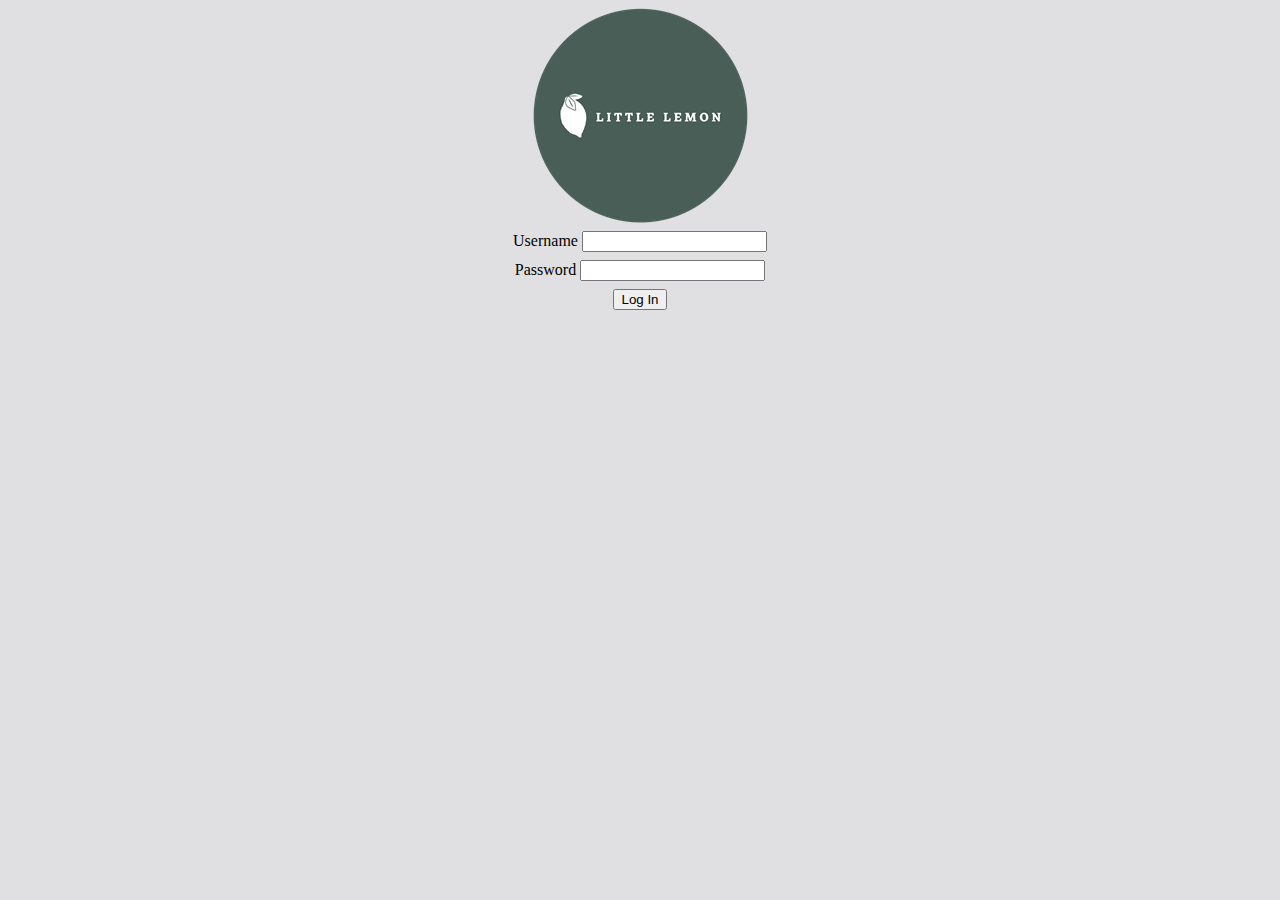
<file: index.html>
<!DOCTYPE html>
<html lang="en">
<head>
  <title>Little Lemon</title>

  <meta property="og:title" content="Our Menu">
  <meta property="og:type"  content="website">
  <meta property="og:image" content="logo.png">
  <meta property="og:url"   content="https://littlelemon/">
  <meta property="og:description" content="Little Lemon is a family-owned Mediterranean restaurant, focused on traditional recipes served with a modern twist.">
  <meta property="og:locale" content="en_US">
  <meta property="og:site_name" content="Little Lemon">

  <link rel="stylesheet" href="styles.css">
</head>
<body>
  <header>
    <img src="logo.png">
  </header>
  <main>
    <form>
      <div>
        <label for = "username">Username</label>
        <input type = "username" id = "username" name = "username" required minlength = "2">
      </div>
      <div>
        <label for = "password">Password</label>
        <input type = "password" id = "password" name = "password" required minlength = "2">
      </div>
      <button type = "submit">Log In</button>
    </form>
  </main>
</body>

</html>
</file>
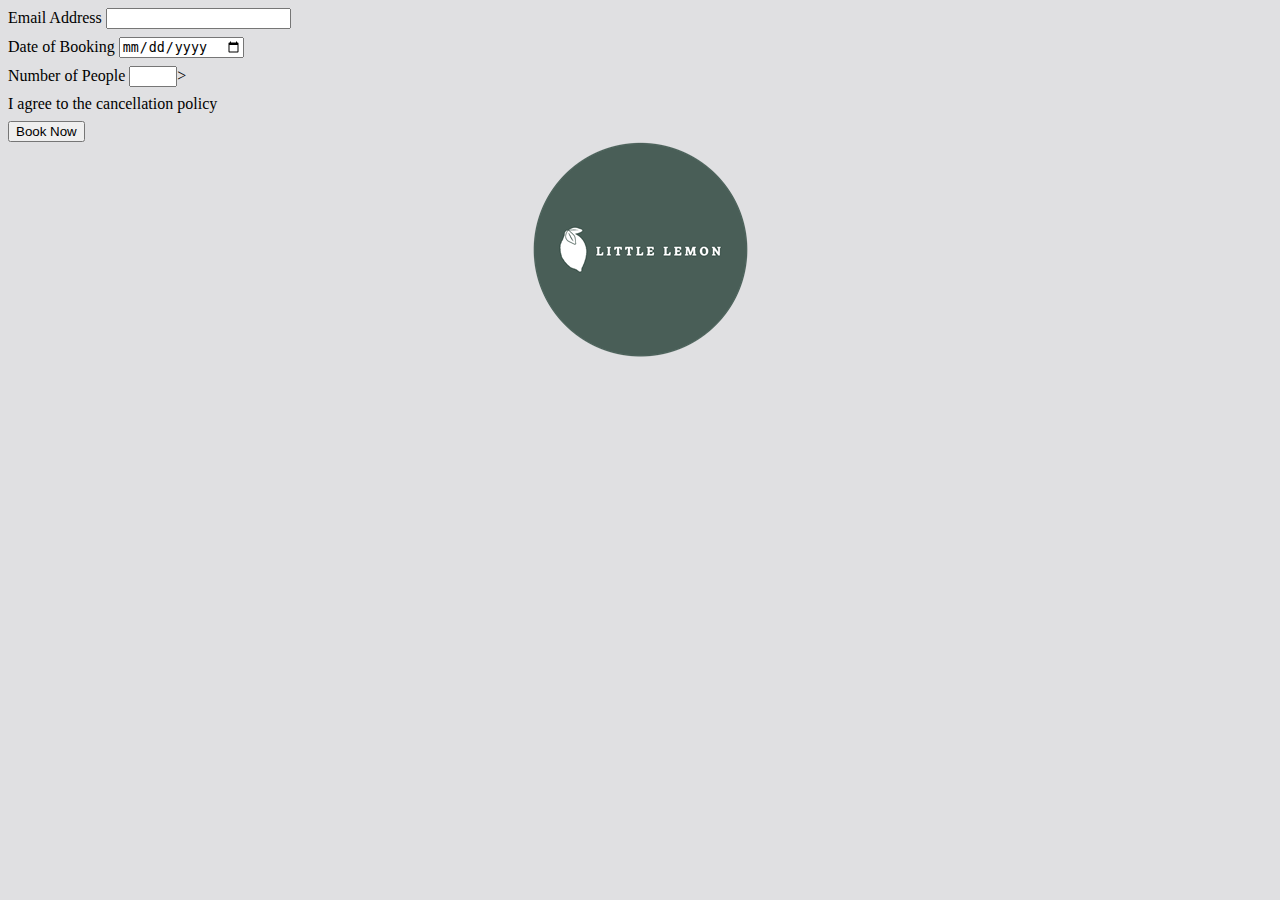
<file: create-a-complex-form/index.html>
<!DOCTYPE html>
<html lang="en">
<head>
  <title>Little Lemon</title>

  <meta property="og:title" content="Our Menu">
  <meta property="og:type"  content="website">
  <meta property="og:image" content="logo.png">
  <meta property="og:url"   content="https://littlelemon/">
  <meta property="og:description" content="Little Lemon is a family-owned Mediterranean restaurant, focused on traditional recipes served with a modern twist.">
  <meta property="og:locale" content="en_US">
  <meta property="og:site_name" content="Little Lemon">

  <link rel="stylesheet" href="styles.css">
</head>
<body>
  <form>
    <div>
      <label for = "email_address">Email Address</label>
      <input type = "email" id = "email_address" name = "email_address">
    </div>
    <div>
      <label for = "booking_date">Date of Booking</label>
      <input type = "date" id = "booking_date" name = "booking_date">
    </div>
    <div>
      <label for = "people">Number of People</label>
      <input type = "number" id = "people" name = "people" min = "1" max = "8">>
    </div>
    <div>
      <label type = "checkbox">I agree to the cancellation policy</label>
    </div>
    <button onclick = "submit">Book Now</button>

  </form>
  <header>
    <img src="logo.png">
  </header>
  <main>
    
  </main>
</body>

</html>
</file>
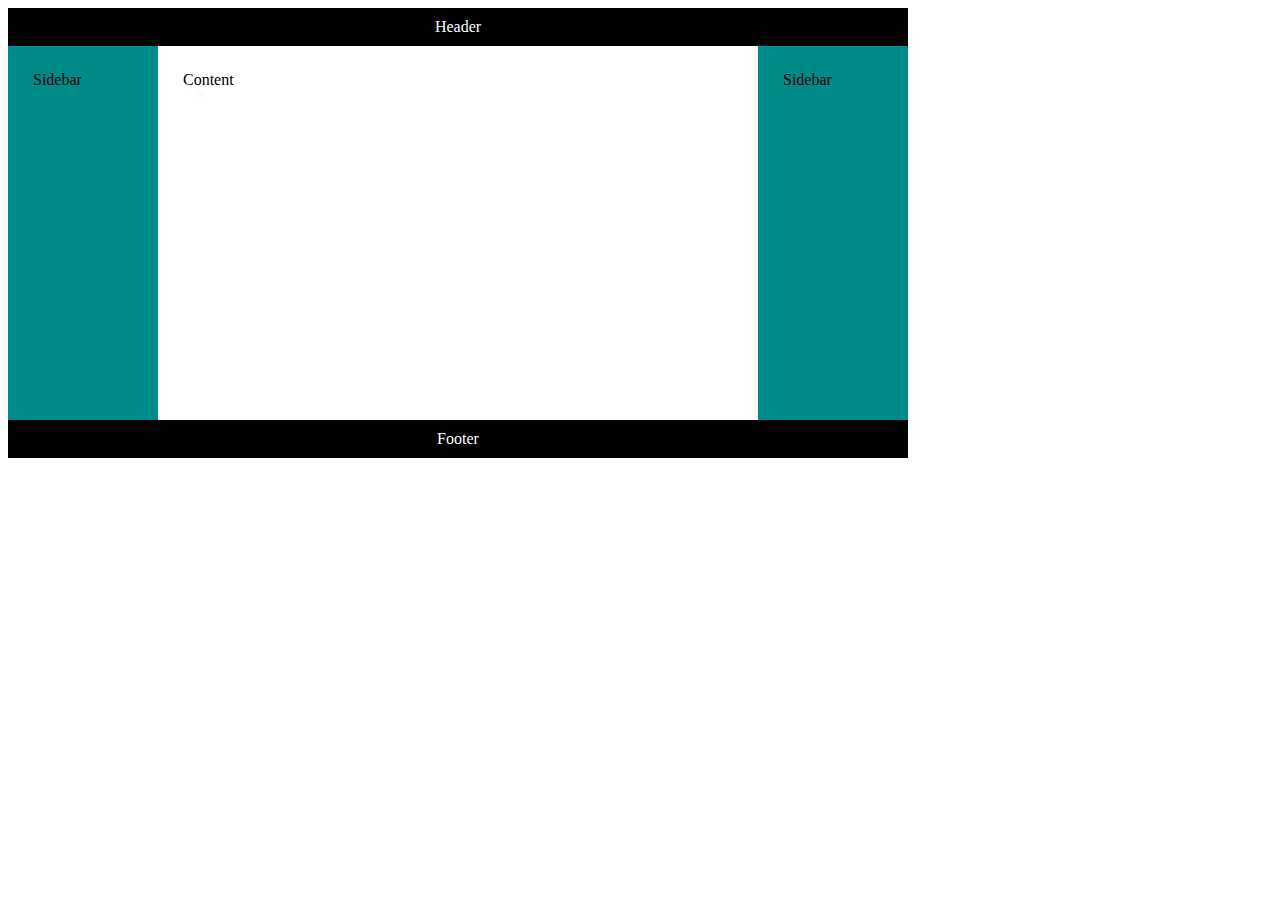
<file: create-a-grid-layout/index.html>
<!DOCTYPE html>

<html>
<head>
  <meta name="viewport" content="width=device-width, initial-scale=1.0">
  <link rel="stylesheet" href="styles.css">
</head>

<body>
    <div class="container">
        <header class="header"> Header </header>
        <main class="main"> Content </main>
        <div class="sidebar left"> Sidebar </div>
        <div class="sidebar right"> Sidebar </div>
        <footer class="footer"> Footer </footer>
    </div>
</body>

</html>
</file>
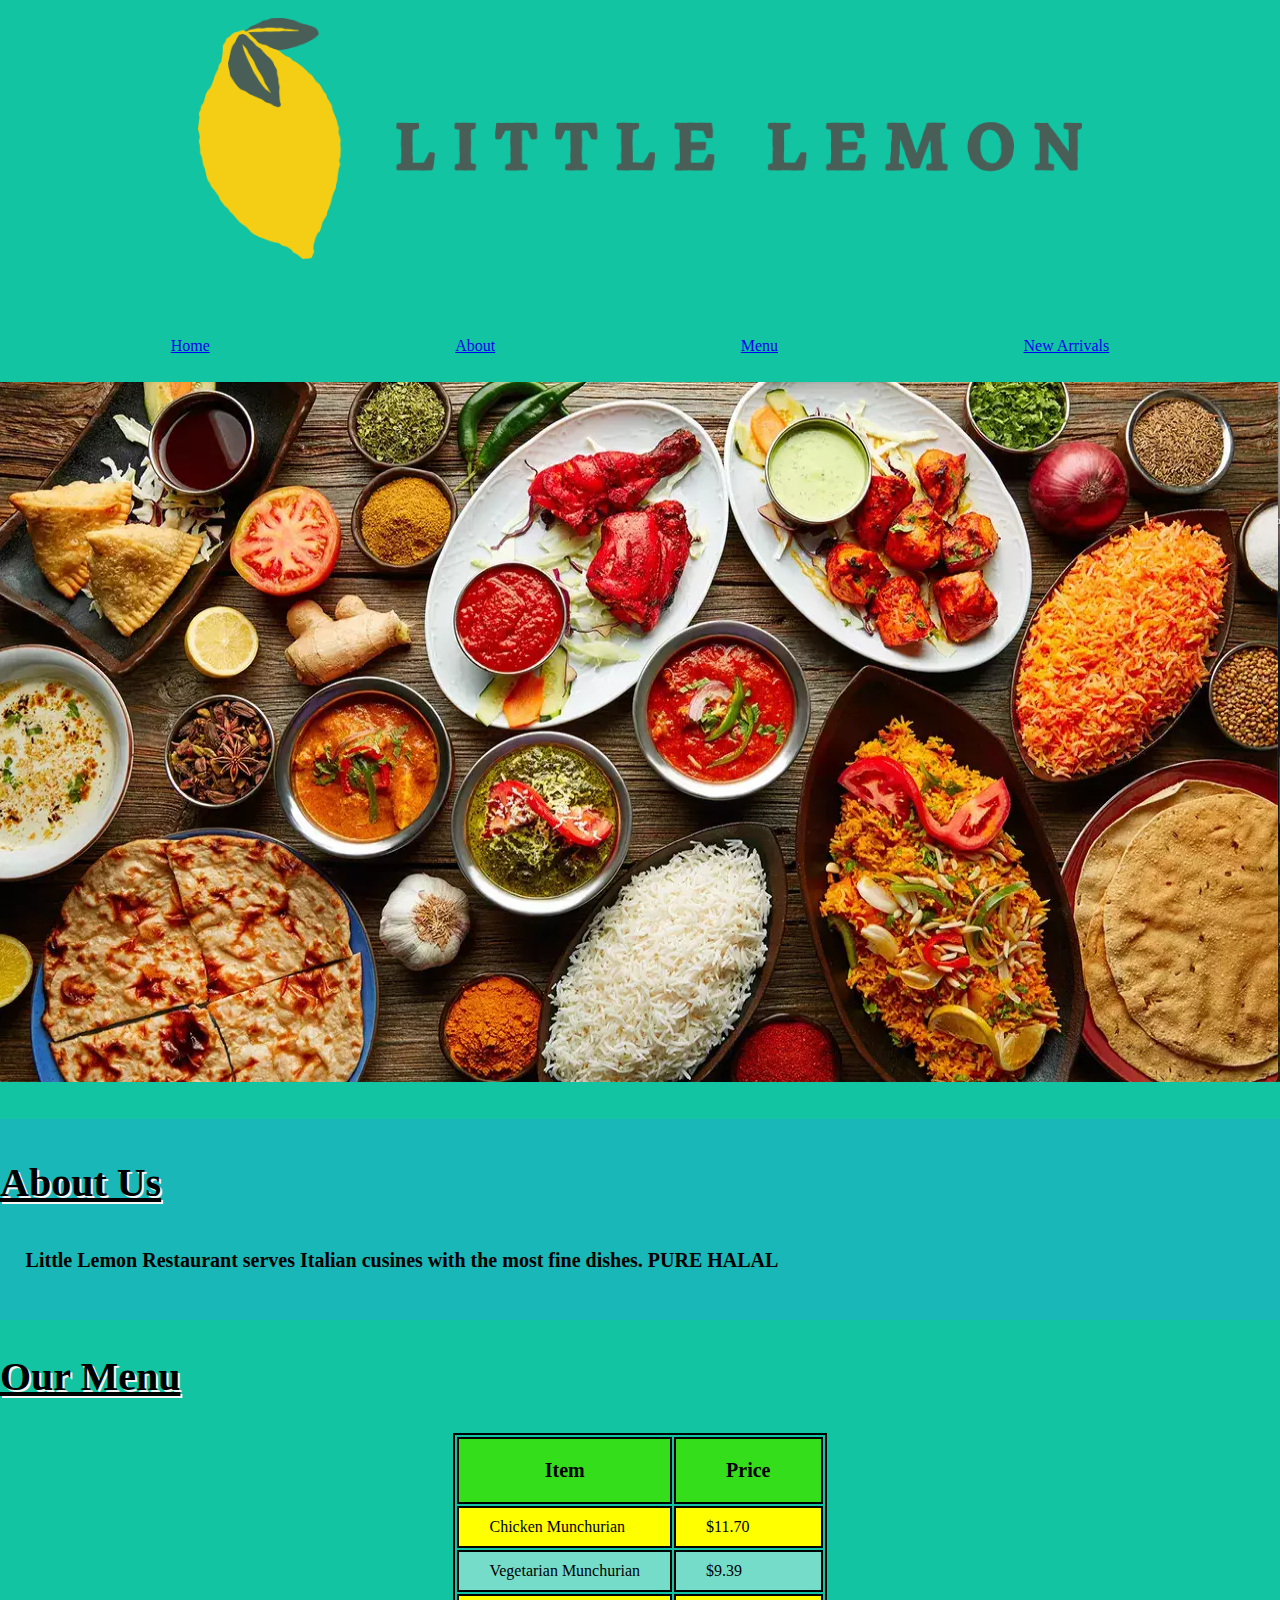
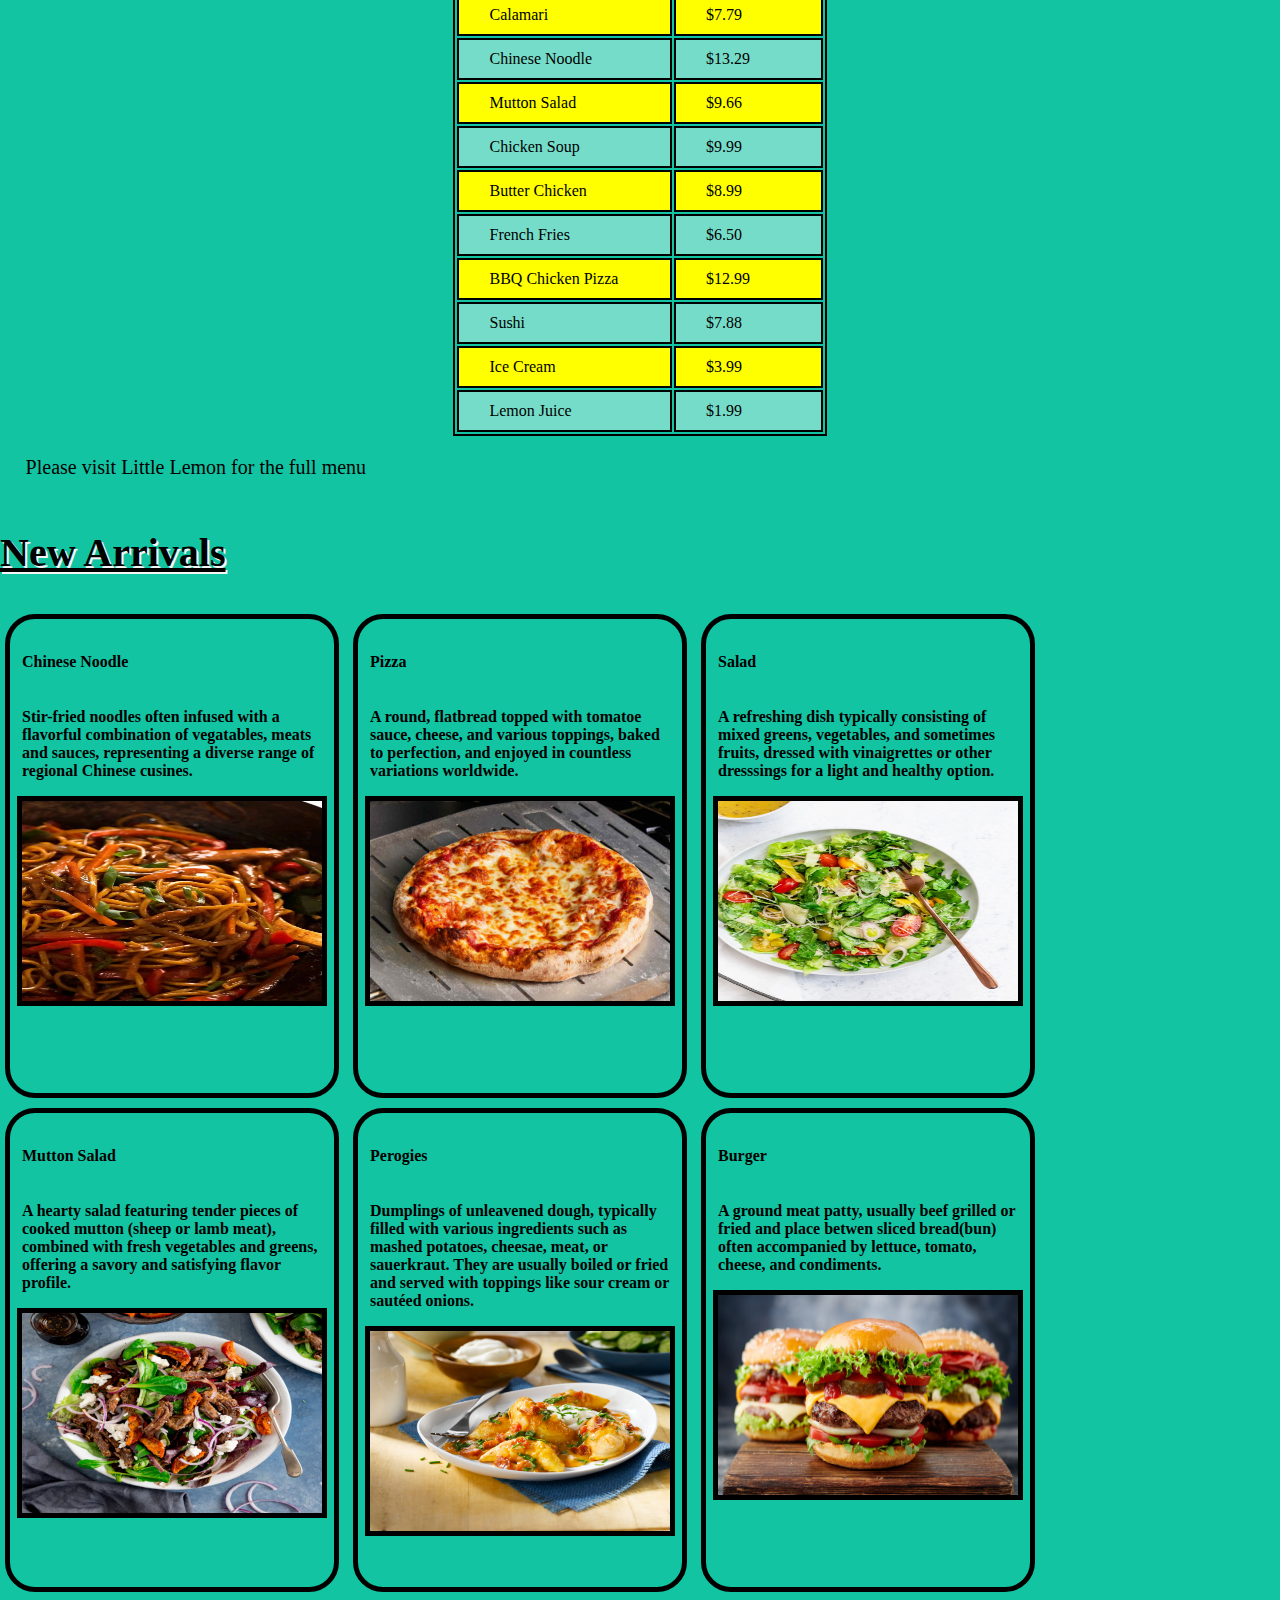
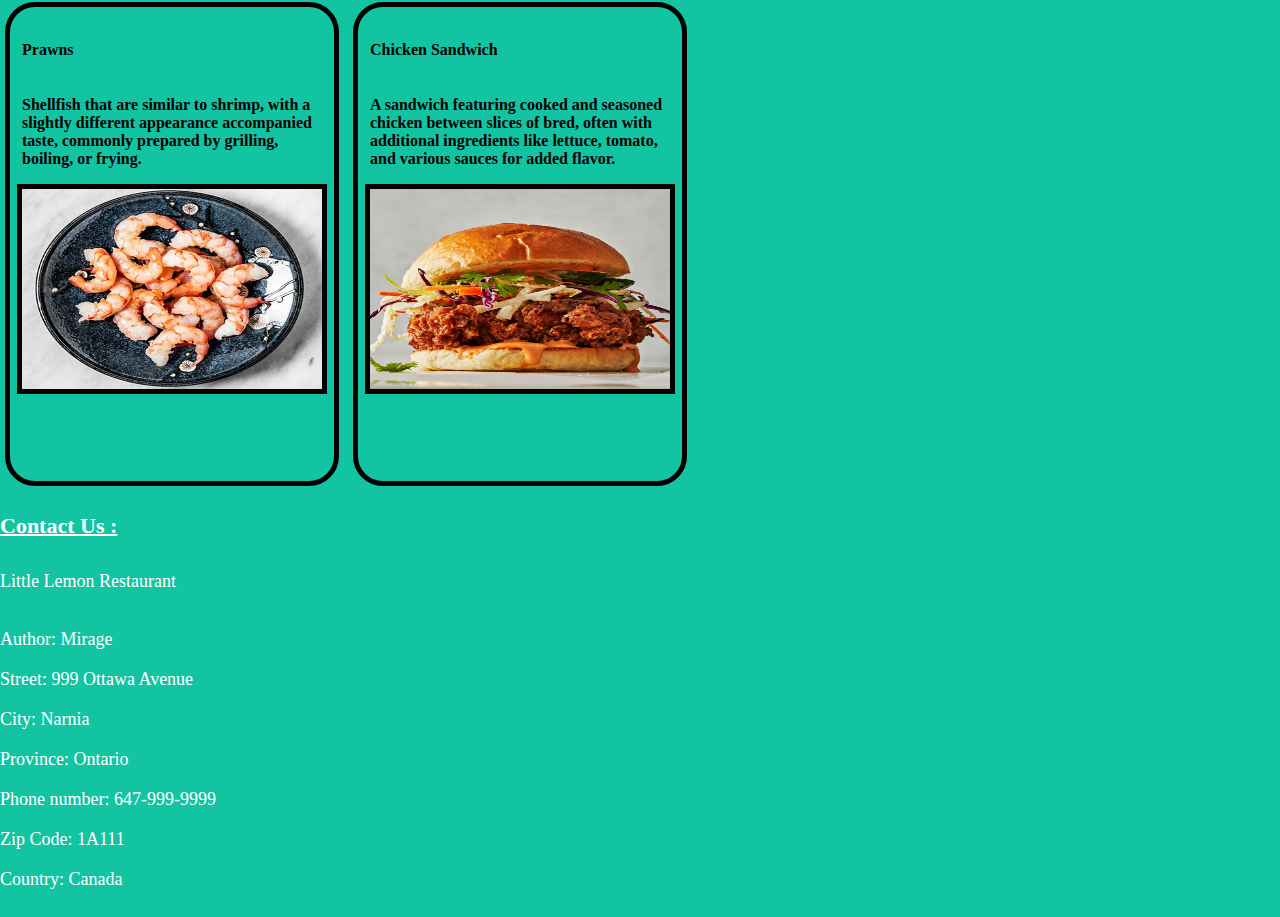
<file: project-sandbox/index.html>
<!DOCTYPE html>
<html lang="eng">
    <head>
        <meta name="author" content="mirage">
        <link rel="stylesheet" href="styles.css">
        <title>Little Lemon Restaurant</title>
        <link rel="icon" href="little-lemon-logos/Asset 9@4x.png" type="image/x-icon">
    </head>
    <body>
        <header>
            <div class="logo">
                <center>
                    <img src="little-lemon-logos/Asset 16@4x.png" alt="logo" width="75%">
                </center>
            </div>
        </header>
        <nav class="navbar">
            <div class="nav-items">
                <a href="#home">Home</a>
            </div>
            <div class="nav-items">
                <a href="#about">About</a>
            </div>
            <div class="nav-items">
                <a href="#menu">Menu</a>
            </div> 
            <div class="nav-items">
                <a href="#new-arrivals">New Arrivals</a>
            </div>
        </nav>
        <main>
            <br>
            <div class="banner">
                <center>
                    <img src="images/foods.png" width="100%" height = "700">
                </center>
            </div>
            <div class="about" id="about">
                <h2>About Us</h2>
                <p>Little Lemon Restaurant serves Italian cusines with the most fine dishes. PURE HALAL</p>
            </div>
            <div class = "menu" id="menu">
                <h2>Our Menu</h2>
                <table class="menu-t">
                    <tr>
                        <th>Item</th>
                        <th>Price</th>
                    </tr>
                    <tr>
                        <td>Chicken Munchurian</td>
                        <td>$11.70</td>
                    </tr>
                    <tr>
                        <td>Vegetarian Munchurian</td>
                        <td>$9.39</td>
                    </tr>
                    <tr>
                        <td>Calamari</td>
                        <td>$7.79</td>
                    </tr>
                    <tr>
                        <td>Chinese Noodle</td>
                        <td>$13.29</td>
                    </tr>
                    <tr>
                        <td>Mutton Salad</td>
                        <td>$9.66</td>
                    </tr>
                    <tr>
                        <td>Chicken Soup</td>
                        <td>$9.99</td>
                    </tr>
                    <tr>
                        <td>Butter Chicken</td>
                        <td>$8.99</td>
                    </tr>
                    <tr>
                        <td>French Fries</td>
                        <td>$6.50</td>
                    </tr>
                    <tr>
                        <td>BBQ Chicken Pizza</td>
                        <td>$12.99</td>
                    </tr>
                    <tr>
                        <td>Sushi</td>
                        <td>$7.88</td>
                    </tr>
                    <tr>
                        <td>Ice Cream</td>
                        <td>$3.99</td>
                    </tr>
                    <tr>
                        <td>Lemon Juice</td>
                        <td>$1.99</td>
                    </tr>
                </table>
                <p>Please visit Little Lemon for the full menu</p>
            </div>
           
            <div class="new-arrivals" id="new-arrivals">
                <h2>New Arrivals</h2>
                <div class="food-item">
                    <h4>Chinese Noodle</h4>
                    <p>Stir-fried noodles often infused with a flavorful combination of
                        vegatables, meats and sauces, representing a diverse range of regional Chinese
                        cusines.
                    </p>
                    <img src="images/chinese-noodle.webp" width = "120" height="90">
                </div>
                <div class="food-item">
                    <h4>Pizza</h4>
                    <p>A round, flatbread topped with tomatoe sauce, cheese, and various toppings,
                        baked to perfection, and enjoyed in countless variations worldwide.
                    </p>
                    <img src="images/pizza.jpeg" width = "120" height = "90">
                </div>
                <div class="food-item">
                    <h4>Salad</h4>
                    <p>A refreshing dish typically consisting of mixed greens, vegetables, and
                        sometimes fruits, dressed with vinaigrettes or other dresssings for a light and healthy
                        option.
                    </p>
                    <img src="images/salad.webp" width = "120" height = "90">
                </div>
                <div class="food-item">
                    <h4>Mutton Salad</h4>
                    <p>A hearty salad featuring tender pieces of cooked mutton (sheep or
                        lamb meat), combined with fresh vegetables and greens, offering a savory and
                        satisfying flavor profile.
                    </p>
                    <img src="images/mutton-salad.jpeg" width = "120" height = "90">
                </div>
                <div class="food-item">
                    <h4>Perogies</h4>
                    <p>Dumplings of unleavened dough, typically filled with various ingredients
                        such as mashed potatoes, cheesae, meat, or sauerkraut. They are usually boiled or
                        fried and served with toppings like sour cream or sautéed onions.
                    </p>
                    <img src="images/perogies.jpeg" width = "120" height = "90">
                </div>
                <div class="food-item">
                    <h4>Burger</h4>
                    <p>A ground meat patty, usually beef grilled or fried and place betwen sliced
                        bread(bun) often accompanied by lettuce, tomato, cheese, and condiments.
                    </p>
                    <img src="images/burger.jpeg" width = "120" height = "90">
                </div>
                <div class="food-item">
                    <h4>Prawns</h4>
                    <p>Shellfish that are similar to shrimp, with a slightly different appearance accompanied
                        taste, commonly prepared by grilling, boiling, or frying.
                    </p>
                    <img src="images/prawns.jpeg" width = "120" height = "90">
                </div>
                <div class="food-item">
                    <h4>Chicken Sandwich</h4>
                    <p>A sandwich featuring cooked and seasoned chicken between
                        slices of bred, often with additional ingredients like lettuce, tomato, and various
                        sauces for added flavor.
                    </p>
                    <img src="images/chicken-sandwich.jpeg" width = "120" height = "90">
                </div>
            </div>
        </main>
    </body>
    <footer>
        <div class="contact">
            <p class="cont-h">Contact Us :</p>
            <div class="address">
                <p>Little Lemon Restaurant</p>
                <p>Author: Mirage <br> Street: 999 Ottawa Avenue <br> City: Narnia <br> Province: Ontario <br> Phone number: 647-999-9999 <br> Zip Code: 1A111 <br> Country: Canada</p>
            </div>
        </div>
    </footer>
</html>
</file>
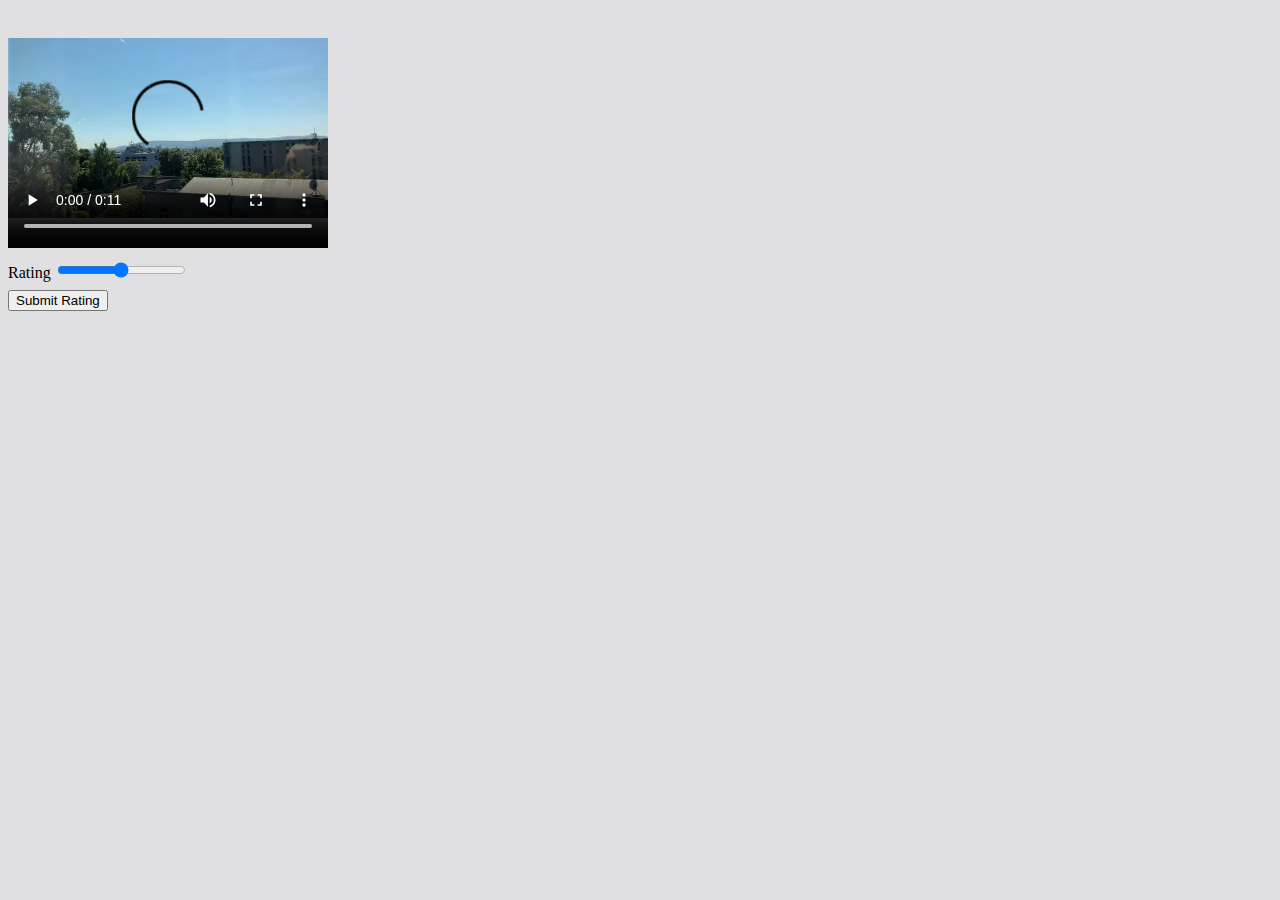
<file: rate-the-media/index.html>
<!DOCTYPE html>
<html lang="en">
<head>
  <title>My Video Rating</title>

  <link rel="stylesheet" href="styles.css">
</head>
<body>
  <video controls width = "320" height = "240">
    <source src = "video.mp4" type = "video/mp4">
  </video>
  <form>
    <div>
      <label for = "rating">Rating</label>
      <input type = "range" min = "1" max = "5" id = "rating" name = "rating" list = "ratings">
      <datalist>
        <option value = "1" label = "1"></option>
        <option value = "2"></option>
        <option value = "3"></option>
        <option value = "4"></option>
        <option value = "5" label = "5"></option>
      </datalist>
    </div>
    <button type = "submit">Submit Rating</button>
  </form>
  
</body>

</html>
</file>
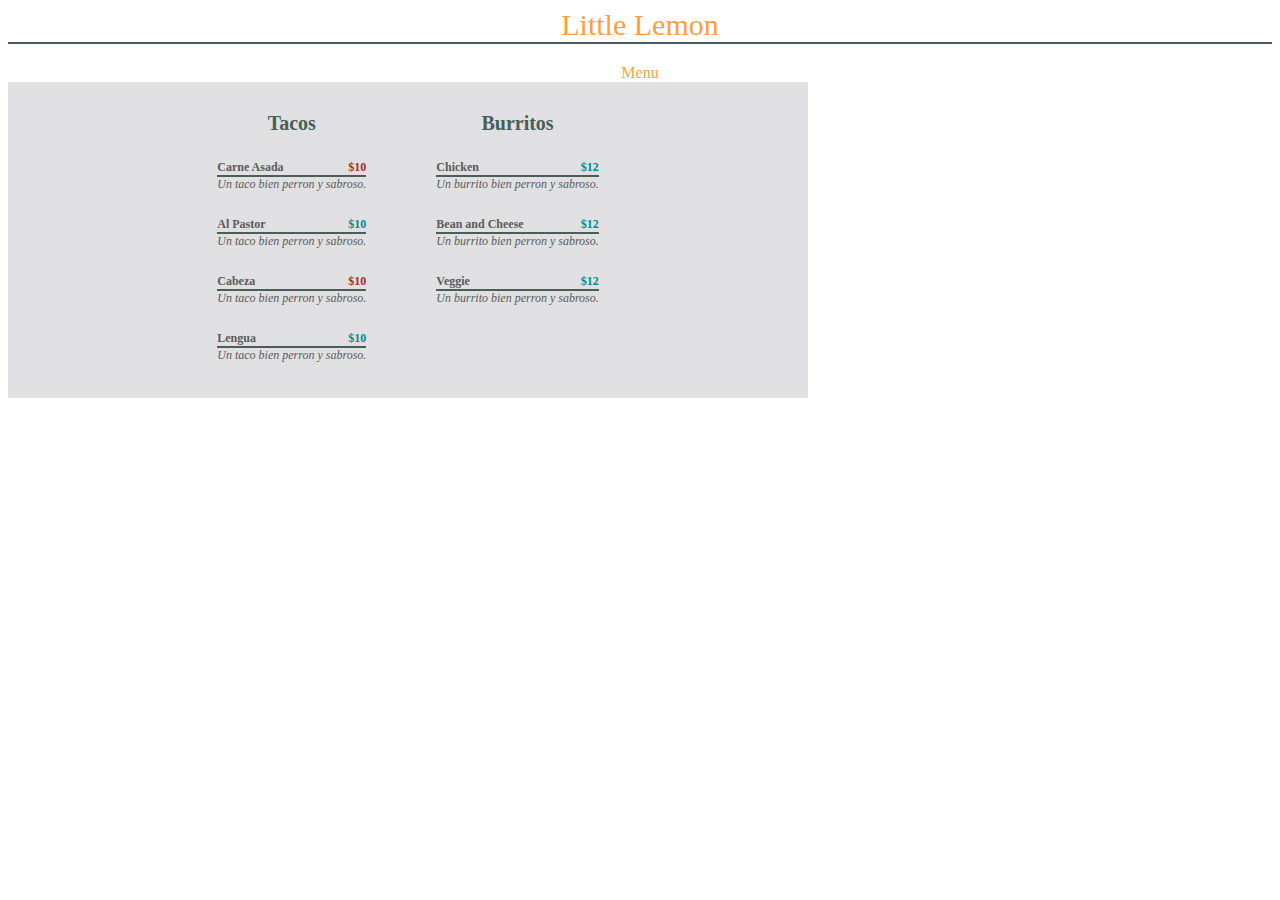
<file: targeted-css/index.html>
<!DOCTYPE html>
<html>

<head>
    <title>Little Lemon</title>
    <link rel="stylesheet" href="styles.css">
</head>

<body>
    <div class="ll"> Little Lemon </div>
    <div class="menu"> Menu </div>
    <div class="menu-container">
    
        <!-- Section starts: Tacos -->
        <div class="section">
            
            <h3 class="meal-type">Tacos</h2>
                <!-- Item Starts -->
                <div class="item-name">
                    
                    <div class="label">Carne Asada</div>
                    <b class="low">$10</b>
                    <div class="description"> Un taco bien perron y sabroso.</div>
                </div>

                <div class="item-name">
                    <div class="label">Al Pastor</div>
                    <b>$10</b>
                    <div class="description"> Un taco bien perron y sabroso.</div>
                </div>

                <div class="item-name">
                    <div class="label">Cabeza</div>
                    <b class="low">$10</b>
                    <div class="description">Un taco bien perron y sabroso.</div>
                </div>

                <div class="item-name">
                    <div class="label">Lengua</div>
                    <b>$10</b>
                    <div class="description">Un taco bien perron y sabroso.</div>
                </div>
                <!-- Item Ends -->

        </div>
        <!-- Section ends: Tacos -->

        <!-- Section starts: Burritos -->
        <div class="section">
            <h3 class="meal-type">Burritos</h2>
                <!-- Item Starts -->
                <div class="item-name">
                    <div class="label">Chicken</div>
                    <b>$12</b>
                    <div class="description"> Un burrito bien perron y sabroso.</div>
                </div>

                <div class="item-name">
                    <div class="label">Bean and Cheese</div>
                    <b>$12</b>
                    <div class="description">Un burrito bien perron y sabroso.</div>
                </div>

                <div class="item-name">
                    <div class="label">Veggie</div>
                    <b>$12</b>
                    <div class="description">Un burrito bien perron y sabroso.</div>
                </div>
                <!-- Item Ends -->

        </div>
        <!-- Section ends: Tacos -->

    </div>
</body>
</html>
</file>
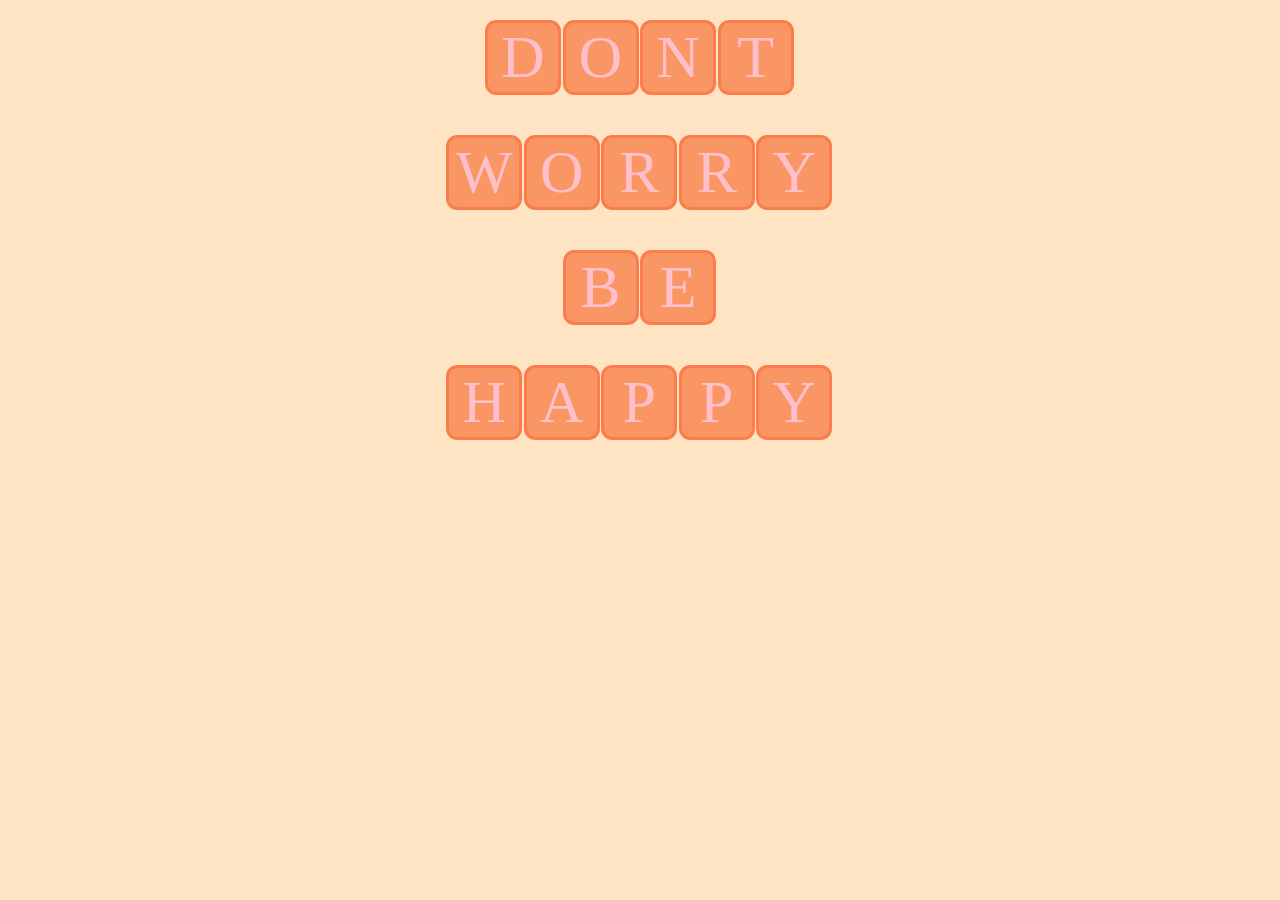
<file: transforming-and-transitioning-elements/index.html>
<!DOCTYPE html>
<html>

<head>
    <link rel="stylesheet" href="styles.css">
</head>

<body>
    <div class="container">
        <div class="letters">
            <p>D</p>
            <p>o</p>
            <p>n</p>
            <p>t</p>
        </div>
        <div class="letters">
            <p>W</p>
            <p>o</p>
            <p>r</p>
            <p>r</p>
            <p>y</p>
        </div>
        <div class="letters">
            <p>B</p>
            <p>e</p>
        </div>
        <div class="letters">
            <p>H</p>
            <p>a</p>
            <p>p</p>
            <p>p</p>
            <p>y</p>
        </div>
    </div>
</body>

</html>
</file>
<file: styles.css>
body {
    background-color: #E0E0E2;
}

ul {
    list-style-type: none;
    text-align: center;
    padding: 0px;
}

li {
    display: inline;
}

main {
    text-align: center;
}

footer {
    text-align: center;
}

h1 {
    color: #721817;
}

h2 {
    color: #721817;
}

.center-text {
    text-align: center;
}

img {
    display: block;
    margin-left: auto;
    margin-right: auto;
}

h2 > span {
    color: #FA9F42;
    font-size: 0.75em;
}

form > div {
    margin-top: 0.5em;
    margin-bottom: 0.5em;
}

#copyright {
    padding-top: 12px;
    font-size: 0.75em;
}

input:focus:invalid {
    color: red;
    border: red 3px solid;
}
</file>
<file: create-a-complex-form/styles.css>
body {
    background-color: #E0E0E2;
}

ul {
    list-style-type: none;
    text-align: center;
    padding: 0px;
}

li {
    display: inline;
}

main {
    text-align: center;
}

footer {
    text-align: center;
}

h1 {
    color: #721817;
}

h2 {
    color: #721817;
}

.center-text {
    text-align: center;
}

img {
    display: block;
    margin-left: auto;
    margin-right: auto;
}

h2 > span {
    color: #FA9F42;
    font-size: 0.75em;
}

form > div {
    margin-top: 0.5em;
    margin-bottom: 0.5em;
}

#copyright {
    padding-top: 12px;
    font-size: 0.75em;
}

input:focus:invalid {
    color: red;
    border: red 3px solid;
}
</file>
<file: create-a-grid-layout/styles.css>
/* Add code for container class below */
.container {
    /* Add rules here */
    display: grid;
    max-width: 900px;
    min-height: 50vh;
    grid-template-columns: 100%;
    grid-template-rows: auto auto 1fr auto auto;
    grid-template-areas: "header" "left" "main" "right" "footer";
}
/* Add media rules for container class below */
@media (min-width: 440px) {
    .container {
    /* Add rules here */
    grid-template-columns: 150px 1fr 150px;
    grid-template-rows: auto 1fr auto;
    grid-template-areas: "header header header"
    "left main right"
    "footer footer footer";
    }
}


/* Properties for other selectors */
.header {
    grid-area: header;
    padding: 10px;
    background-color:black;
    color: #fff;
    text-align: center;
}
  
.main {
    grid-area: main;
    padding: 25px;
}
  
.left {
    grid-area: left;
    background-color: peachpuff;
  }
  
.right {
    grid-area: right;
  }
  
.footer {
    grid-area: footer;
    padding: 10px;
    background-color:black;
    color: #fff;
    text-align: center;
  }
  
.sidebar {
    padding: 25px;
    background-color:darkcyan;
  }
</file>
<file: project-sandbox/styles.css>
:root {
    --background1: #4c6085;
    --background2: #39a0ed;
    --background3: #9cf600cd;
    --background4: #13c4a3;
}

/*----navigator------*/
.navbar {
    clear:both;
    margin: 0vw 3vw;
    padding: 0.75vw 0.75vw;
    border-radius: 100px;
    display: flex;
    flex-direction: row;
    flex-wrap: nowrap;
    justify-content: center;
    justify-content: space-around;
}

.nav-item>a{
    color: whitesmoke;
    display: block;
    text-decoration: none;
}
.nav-item:hover{
    background-color: rgba(200, 200, 25, 0.5);
    border: 3pzx yellow sold;
    color: rgb(0, 0, 0);
    box-shadow: 5px 0px 20px rgb(0, 0, 0);
}
.nav-item>a:hover{
    color: rgb(0, 0, 0);
}
.nav-item:active{
    background-color: yellow;
    color: black;
    border: 3px black solid;
}

@media screen and (max-width: 1110px){
    .navbar{
        justify-content: space-around;
        flex-wrap: wrap;
    }
    .nav-item{
        width: 33vw;
    }
}
@media screen and (max-width: 750px){
    .navbar{
        justify-content: space-around;
        flex-wrap: wrap;
    }
    .nav-item{
        width: 100px;
    }
}
/*-------global-----------*/
body{
    background-color: var(--background4);
    padding: 0px;
    margin: 0px;
}

h2{
    font-size: 40px;
    text-decoration: underline solid black;
    text-shadow: 2px 2px whitesmoke;
}

/*------header--------*/
.logo {
    margin: 0 auto;
    padding: 2vh 4vw 5vw 4vw;
}


/*-------main--------*/
.banner>img{
    width: 10%;
}

main {
    padding-bottom: 0px;
}

/*-----home-------*/
.home {
    background-repeat: no-repeat;
    box-shadow: inset 0 0 0 1000px rgba(0, 0, 0, 0.3);
    background-size: cover;
}
.home>h2 {
    color: white;
    text-shadow: 2px 2px gray;
}
.home>p{
    margin: 0px 3vw;
    font-size: 20px;
    color: white;
    text-shadow: rgb(0, 0, 0) 2px 2px;
    font-weight: bolder;
    line-height: 60px;
}

/*-----about-us-----*/
.about{
    background-color: rgba(28, 178, 191, 0.719);
    padding-bottom: 40px;
}
.about>h2{
    padding-top: 40px;
}
.about>p{
    margin: 0px 2vw;
    font-size: 20px;
    line-height: 40px;
    font-weight: bold;
}

.about>h5{
    font-size: 30px;
    margin-left: 2vw;
}

/*----menu---------*/
.menu>p{
    font-size: 20px;
    margin-left: 2vw;
    margin-bottom: 50px;
}
tr:nth-child(even){
    background-color: yellow;
}
tr:nth-child(odd){
    background-color: rgba(255, 255, 255, 0.415);
}
tr:nth-child(1){
    background-color: rgb(52, 222, 26);
}
tr:hover {
    background-color: rgb(52, 222, 26);
}

table,
th,
td{
    border: 2px solid black;
}
th{
    font-size: 20px;
    padding: 20px 50px;
}
td{
    padding: 10px 30px;
}
tr:nth-child(1){
    text-align: center;
}
table>tr:nth-child(){
    text-align:center;
}
.menu-t{
    margin: 0 auto;
}

/*-------new-arrivals-----*/
.food-item{
    display: inline-flex;
    width: 300px;
    height: 450px;
    flex-direction: column;
    padding: 12px;
    margin: 5px 5px;
    border: 5px black solid;
    border-radius: 30px;
    background-color: var(--background4)
}

.food-item:hover{
    transform: scaleX(120%) scaleY(120%);
    transition: 150ms;
    box-shadow: 5px 5px rgba(17, 17, 17, 0.379);
}
.food-item>p{
    font-weight: bold;
}
.food-item>h6{
    font-size: 25px;
    padding: 0px 0px;
    text-decoration: underline solid black;
}
.food-item>img{
    align-self: center;
    padding: 0px 0px;
    width: 300px;
    height: 200px;
    border: black solid 5px;
}

/*-----responsive-----*/
@media screen and(max-width: 750px){
    .food-item{
        width: 43%;
        height: 300px;
        padding: 5px;
        margin: 5px 5px;
    }
    .food-item>h6{
        font-size: 18px;
        margin: 25px 0px 20px 0px;
        text-decoration: underline solid black;
    }
    .food-item>p{
        font-size: 15px;
        margin-bottom: 30px;
    }
    .food-item>img{
        align-self: center;
        padding: 0px 0px;
        width: 38vw;
        height: 125px;
        border: black solid 3px;
    }
}

@media screen and (max-width: 880px){
    .review-content{
        width: 74vw;
    }
}


/*------footer-----*/

footer {
    background-repeat: no-repeat;
    background-size: cover;
    margin: 0px 0px;
    padding: 0px 0px;
}

footer .address {
    color: white;
    font-size: 18px;
    padding-left: bold;
    line-height: 40px;
}

.cont-h{
    color: white;
    font-size: 22px;
    font-weight: bolder;
    text-decoration: underline solid 2px rgb(255, 255, 255);
}
</file>
<file: rate-the-media/styles.css>
body {
    background-color: #E0E0E2;
}

ul {
    list-style-type: none;
    text-align: center;
    padding: 0px;
}

li {
    display: inline;
}

main {
    text-align: center;
}

footer {
    text-align: center;
}

h1 {
    color: #721817;
}

h2 {
    color: #721817;
}

.center-text {
    text-align: center;
}

img {
    display: block;
    margin-left: auto;
    margin-right: auto;
}

h2 > span {
    color: #FA9F42;
    font-size: 0.75em;
}

form > div {
    margin-top: 0.5em;
    margin-bottom: 0.5em;
}

#copyright {
    padding-top: 12px;
    font-size: 0.75em;
}

input:invalid {
    color: red;
}
</file>
<file: targeted-css/styles.css>
/* Properties for other selectors */
*{
    font-family: Monaco;
}

.menu, .ll{
    text-align: center;
    color:#FA9F42;
}

.ll{
    font-size: 30px;
    margin-bottom: 20px;
    border-bottom: 2px solid #495E57;
}

.menu-container {
    max-width: 800px;
    display: flex;
    justify-content: center;
    background-color:#E0E0E2;
}


/* Add rules for the steps mentioned below */
.section{
    padding: 10px;
}

.label {
    font-weight: bold;
}

.description {
    font-style: italic;
    border-top: 2px solid #495E57;
}

.item-name{
    margin: 25px;
    font-size: 12px;
}

b{
    float: right;
    margin-top: -15px;
    color: darkcyan;
}

div > h3 {
    font-size: 20px;
    margin: 20px;
    text-align: center;
    color: #495E57;
}

.label + .low {
    color: brown;
}

div ~ div {
    color: rgb(90, 90, 90);
}
</file>
<file: transforming-and-transitioning-elements/styles.css>
/* Properties for other selectors */
* {
	padding: 0;
	margin: 0;
	color: pink;
}
  
.container {
	min-height: 100vh;
	background-color:bisque;
}
  
.letters {
	display: flex;
	justify-content: center;
	padding-top: 20px;
	margin-bottom: 20px;
	text-transform:uppercase;
	font-size: 60px;
}

/* Add rules for the element 'p' present inside the class 'letters' using descendant selector */
.letters p{
	text-align: center;
	background-color: rgb(250, 150, 100);
	width: 70px;
	margin-right: 1.5px;
	border-radius: 15%;
	border-color: rgb(250, 125, 75);
	border-style: solid;
}
/* Add rules for steps 8 and 9 */
.letters:hover p:nth-child(even){
	transform: rotateY(360deg);
	transition: 0.5s;
}
/* Add rules for steps 10 and 11 */
.letters:hover p:nth-child(odd){
	transform: rotateX(360deg);
	transition: 1.5s;
}
</file>
